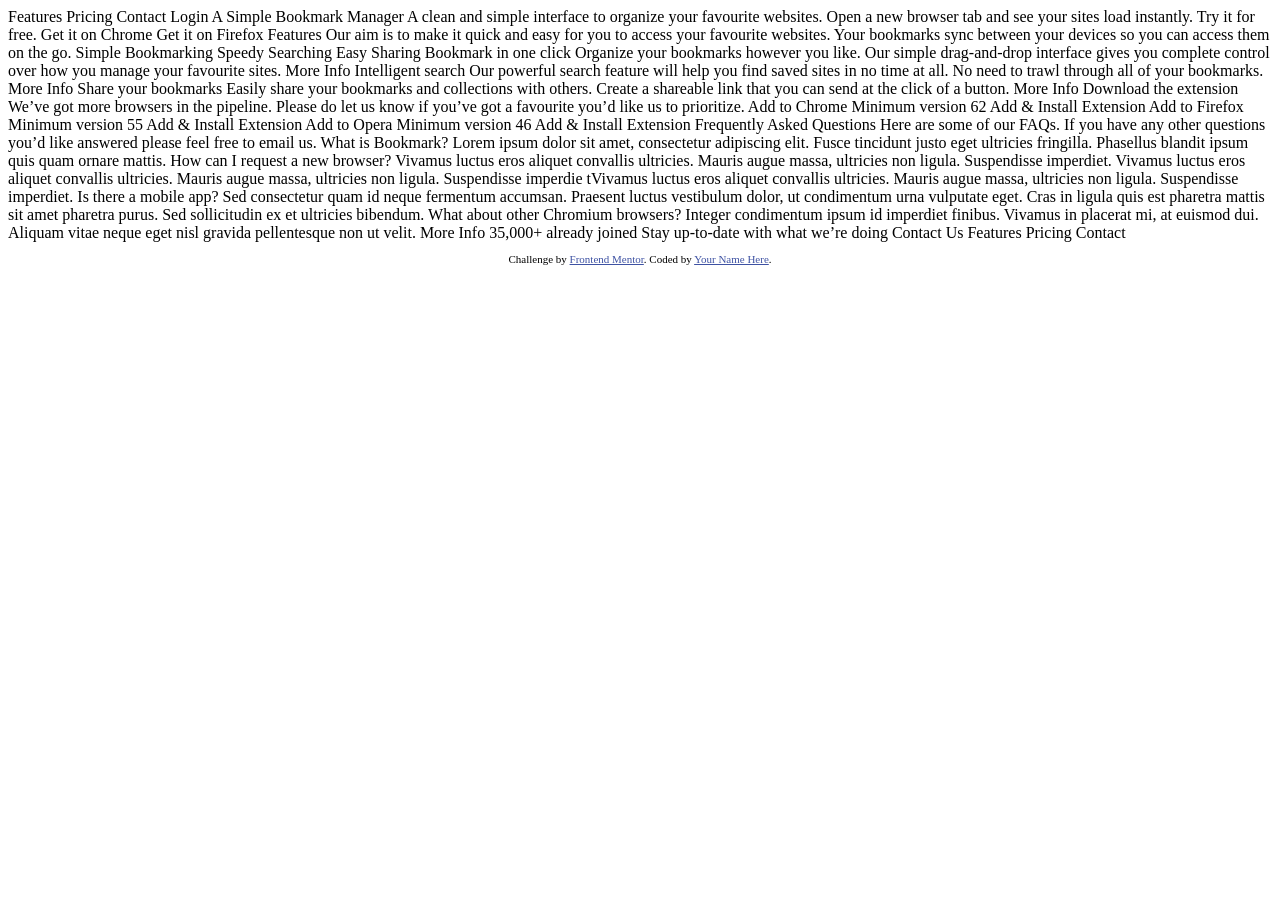
<file: src/assets/others/index.html>
<!DOCTYPE html>
<html lang="en">
<head>
  <meta charset="UTF-8">
  <meta name="viewport" content="width=device-width, initial-scale=1.0"> <!-- displays site properly based on user's device -->

  <link rel="icon" type="image/png" sizes="32x32" href="./images/favicon-32x32.png">
  
  <title>Frontend Mentor | Bookmark landing page</title>

  <!-- Feel free to remove these styles or customise in your own stylesheet 👍 -->
  <style>
    .attribution { font-size: 11px; text-align: center; }
    .attribution a { color: hsl(228, 45%, 44%); }
  </style>
</head>
<body>

  Features
  Pricing
  Contact
  Login

  A Simple Bookmark Manager

  A clean and simple interface to organize your favourite websites. Open a new 
  browser tab and see your sites load instantly. Try it for free.

  Get it on Chrome
  Get it on Firefox

  Features

  Our aim is to make it quick and easy for you to access your favourite websites. 
  Your bookmarks sync between your devices so you can access them on the go.

  Simple Bookmarking
  Speedy Searching
  Easy Sharing

  Bookmark in one click

  Organize your bookmarks however you like. Our simple drag-and-drop interface 
  gives you complete control over how you manage your favourite sites.

  More Info

  Intelligent search

  Our powerful search feature will help you find saved sites in no time at all. 
  No need to trawl through all of your bookmarks.

  More Info

  Share your bookmarks

  Easily share your bookmarks and collections with others. Create a shareable 
  link that you can send at the click of a button.

  More Info

  Download the extension

  We’ve got more browsers in the pipeline. Please do let us know if you’ve 
  got a favourite you’d like us to prioritize.

  Add to Chrome
  Minimum version 62
  Add & Install Extension

  Add to Firefox
  Minimum version 55
  Add & Install Extension

  Add to Opera
  Minimum version 46
  Add & Install Extension

  Frequently Asked Questions
  
  Here are some of our FAQs. If you have any other questions you’d like 
  answered please feel free to email us.

  <!-- Question 1 -->
  What is Bookmark?

  <!-- Answer 1 -->
  Lorem ipsum dolor sit amet, consectetur adipiscing elit. Fusce tincidunt 
  justo eget ultricies fringilla. Phasellus blandit ipsum quis quam ornare mattis.

  <!-- Question 2 -->
  How can I request a new browser?

  <!-- Answer 2 -->
  Vivamus luctus eros aliquet convallis ultricies. Mauris augue massa, ultricies non ligula. 
  Suspendisse imperdiet. Vivamus luctus eros aliquet convallis ultricies. Mauris augue massa, 
  ultricies non ligula. Suspendisse imperdie tVivamus luctus eros aliquet convallis ultricies. 
  Mauris augue massa, ultricies non ligula. Suspendisse imperdiet.

  <!-- Question 3 -->
  Is there a mobile app?

  <!-- Answer 3 -->
  Sed consectetur quam id neque fermentum accumsan. Praesent luctus vestibulum dolor, ut condimentum 
  urna vulputate eget. Cras in ligula quis est pharetra mattis sit amet pharetra purus. Sed 
  sollicitudin ex et ultricies bibendum.

  <!-- Question 4 -->
  What about other Chromium browsers?

  <!-- Answer 4 -->
  Integer condimentum ipsum id imperdiet finibus. Vivamus in placerat mi, at euismod dui. Aliquam 
  vitae neque eget nisl gravida pellentesque non ut velit.

  More Info

  35,000+ already joined

  Stay up-to-date with what we’re doing

  Contact Us

  Features
  Pricing
  Contact
  
  <footer>
    <p class="attribution">
      Challenge by <a href="https://www.frontendmentor.io?ref=challenge" target="_blank">Frontend Mentor</a>. 
      Coded by <a href="#">Your Name Here</a>.
    </p>
  </footer>
</body>
</html>
</file>
